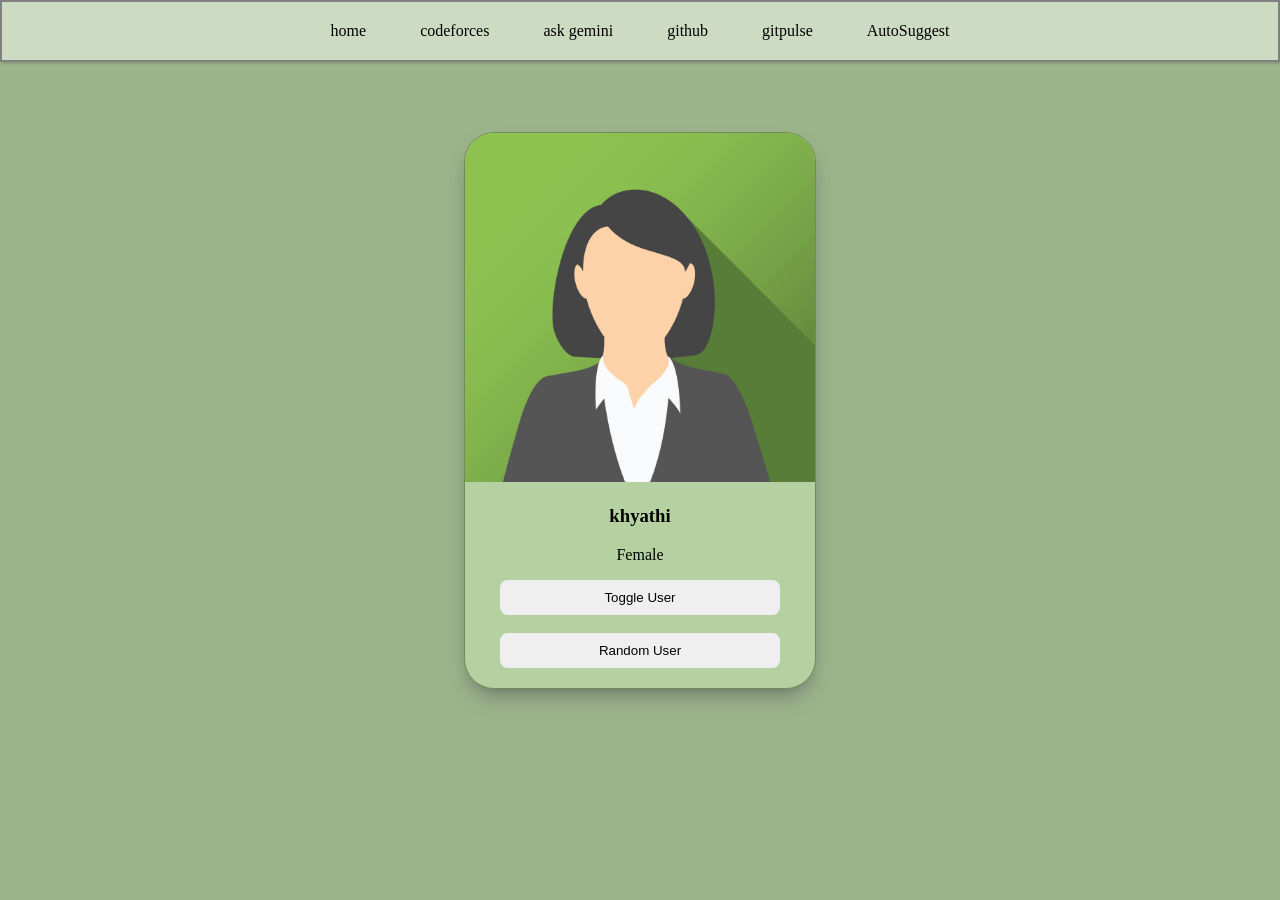
<file: src/main/resources/static/index.html>
<!DOCTYPE html>
<html lang="en">
<head>
    <meta charset="UTF-8">
    <meta name="viewport" content="width=device-width, initial-scale=1.0">
    <title>Document</title>
    <link rel="stylesheet" href="index.css">
</head>
<body>
    <!-- <h1>hi my name is khyathi 🦭</h1>
    <h2>this site is running live!!</h2> -->
    <div class = "navbar" >
    <a href="">home</a>
    <a href="codeforces-stats.html" target="_blank">codeforces</a>               
    <a href="ask-gemini.html" target="_blank">ask gemini</a>      
    <a href="https://github.com/dashboard" target="_blank">github</a>
    <a href="gitpulse.html" target="_blank">gitpulse</a>
    <a href="autosuggest.html" target="_blank">AutoSuggest</a>
    </div>   
    <div class="card">
        <img id="user-image" src="jane.png" alt="image not found">
        <h3 id="user-name">khyathi</h3>
        <p id="user-gender">Female</p>
        <button onclick="toggleUser()">Toggle User</button>
        <br>
        <br>
        <button onclick="randomUser()">Random User</button>
    </div>
    <script src="index.js"></script>
</body>
</html>
</file>
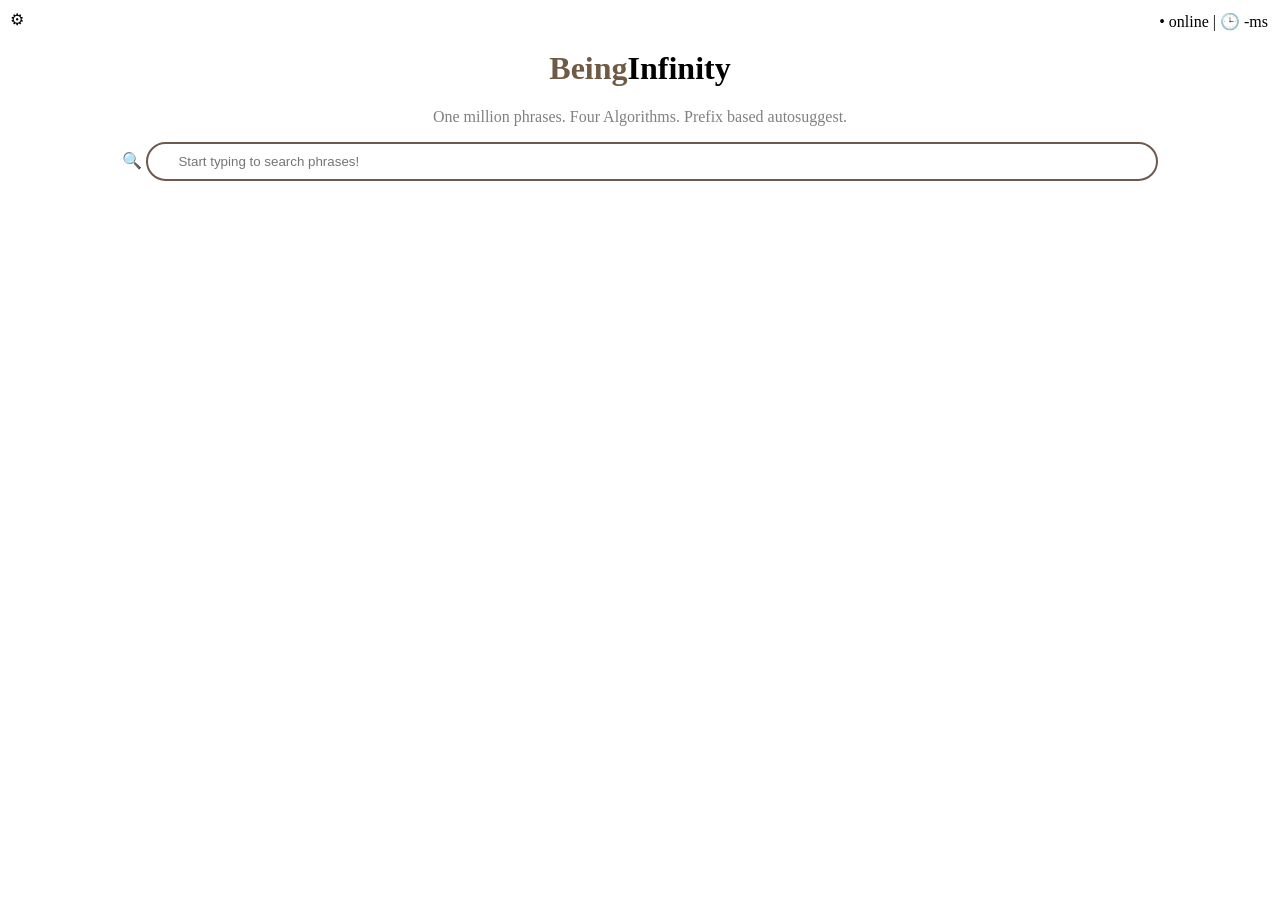
<file: src/main/resources/static/autosuggest.html>
<!DOCTYPE html>
<html lang="en">
<head>
    <meta charset="UTF-8">
    <meta name="viewport" content="width=device-width, initial-scale=1.0">
    <title>Document</title>
    <style>
        body{
            text-align: center;
        }
        .pill{
            border-radius: 6px;
            padding: 2px;
            position:fixed;
            top: 10px;
            right: 10px;
        }

        input{
            width: 50%;
            box-sizing: border-box;
            border: 2px solid rgb(111, 88, 77);
            border-radius: 2px;  
            size: 16px;
        }
           .logo{
        margin-top: 50px;
        }
        .logo-first{
            color: rgb(111, 91, 68);
        }
        .gear{
            position: fixed;
            top: 10px;
            left: 10px;
        }
        p{
           color: gray;
        }

        .search-box{
            padding-left: 30px;
        padding-right: 10px;
        padding-top: 10px;
        padding-bottom: 10px;
        border-radius: 20px;
        width: 80%;s
        }
    
    </style>
</head>
<body>
    <span class="gear">&#x2699;</span>
    <spam class="pill">&#x2022; online | &#x1F552; -ms </spam>
    <h1 class="logo"><span class="logo-first">Being</span>Infinity</h1>
    <p>One million phrases. Four Algorithms.
            Prefix based autosuggest.
    </p>
    <span>&#128269; </span>
    <input class="search-box" type="text" 
     placeholder="Start typing to search phrases!"
    >
    
</body>
</html>
</file>
<file: src/main/resources/static/index.css>
body{
    margin: 0px;
    background-color: rgb(157, 181, 139);
}

h1{
    color:brown;
    background-color:lightblue;
}
h2{
    color:green;
    background-color:lightyellow;
}
.navbar{
    border-style: solid;
    border-width: 2px;
    border-color: gray;
    padding: 20px;
    text-align: center;
    background-color: rgb(205, 219, 194);
    box-shadow: rgba(0, 0, 0, 0.15) 1.95px 1.95px 2.6px;
}

.navbar a{
    padding: 25px;
    text-decoration: none;
    color: black;
}
.navbar a:hover{
    color:brown;
    background-color: rgb(157, 181, 139);
}

.card{
    border: 1px solid rgb(116, 138, 90);
    width: 350px;
    background-color: rgb(181, 209, 161);  
    border-radius: 30px;
    text-align: center;
    margin-top: 70px;
    overflow: hidden;
    margin-left: auto;
    margin-right: auto;
    padding-bottom: 20px;
    box-shadow: rgba(50, 50, 93, 0.25) 0px 13px 27px -5px, rgba(0, 0, 0, 0.3) 0px 8px 16px -8px;
}

.card img{
    /* width: 300px; */
    width: 100%;
}

.card button{
    border-style: none;
    padding: 10px;
    width: 80%;
    border-radius: 8px;
}
</file>
